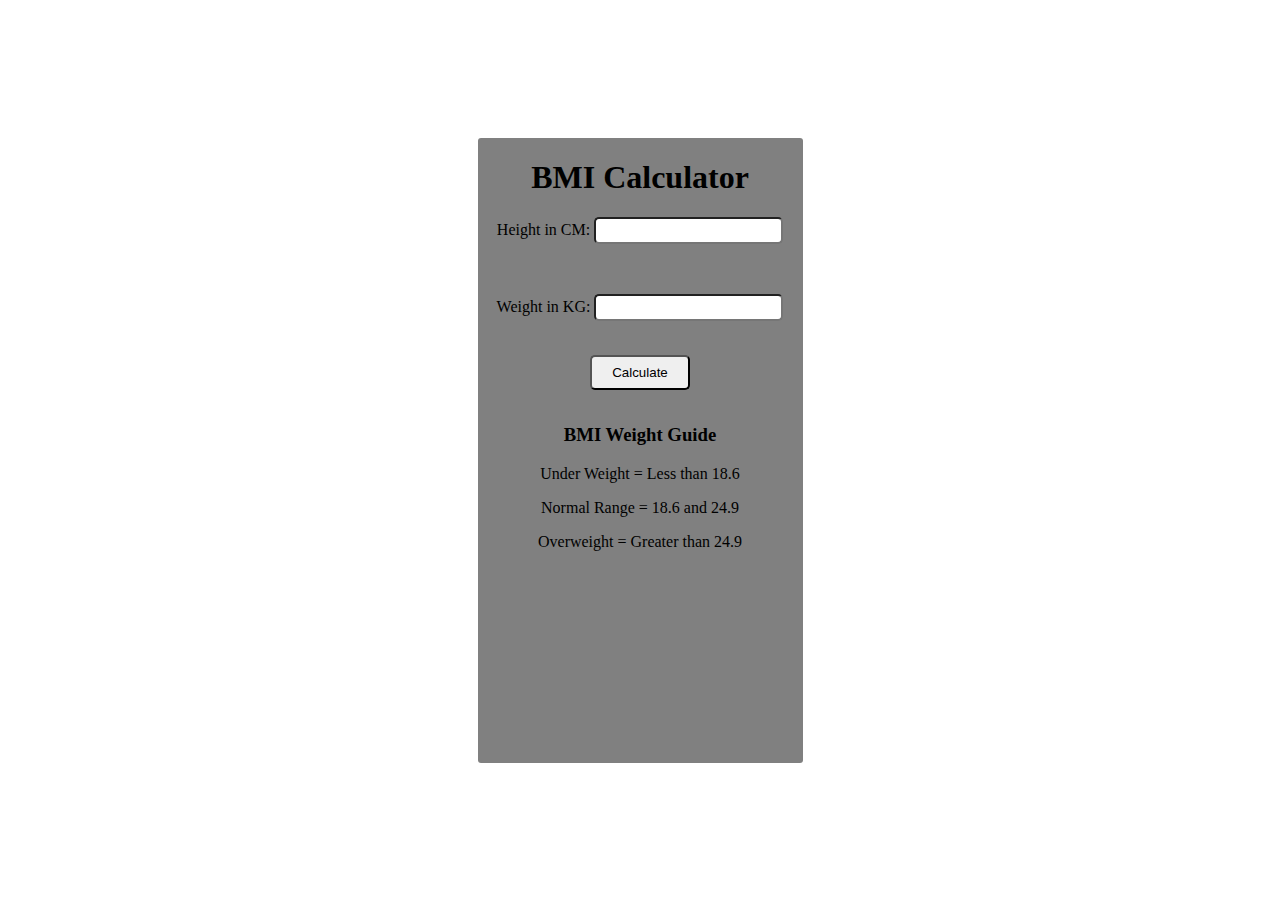
<file: BMIcalcultor/index.html>
<!DOCTYPE html>
<html lang="en">
  <head>
    <meta charset="UTF-8" />
    <meta name="viewport" content="width=device-width, initial-scale=1.0" />
    <title>BMI calculato</title>
    <link rel="stylesheet" href="style.css" />
  </head>
  <body>
    <div class="container">
      <h1>BMI Calculator</h1>

      <p><label>Height in CM: </label><input type="number" id="height" /></p>
      <br />
      <p><label>Weight in KG: </label><input type="number" id="weight" /></p>
      <br />
      <button id="btn">Calculate</button><br />
      <div id="results"></div>
      <div id="weight-guide">
        <h3>BMI Weight Guide</h3>
        <p>Under Weight = Less than 18.6</p>
        <p>Normal Range = 18.6 and 24.9</p>
        <p>Overweight = Greater than 24.9</p>
      </div>
    </div>
    <script src="script.js"></script>
  </body>
</html>
</file>
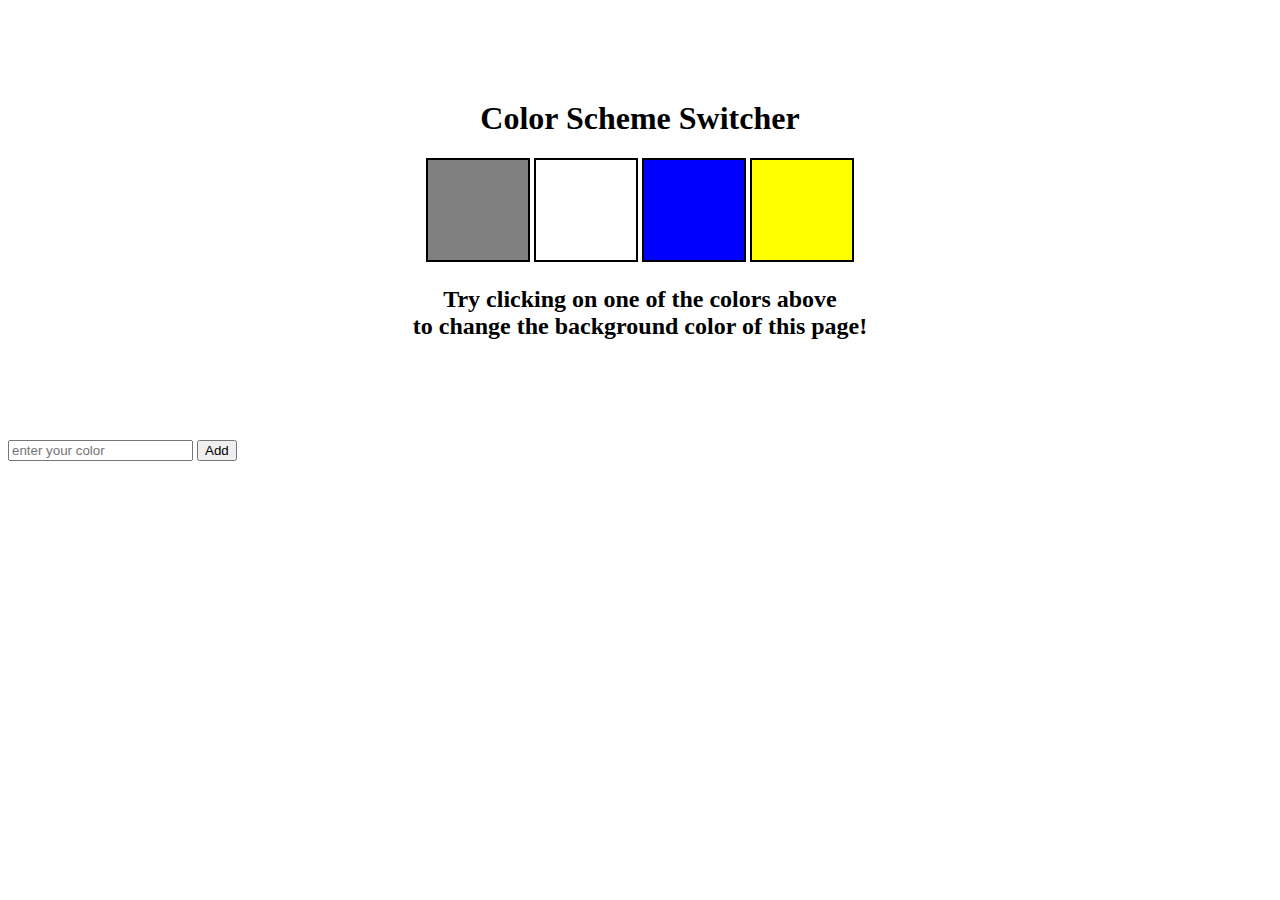
<file: colorSchemeSwitcher/index.html>
<!DOCTYPE html>
<html lang="en">
  <head>
    <meta charset="UTF-8" />
    <meta name="viewport" content="width=device-width, initial-scale=1.0" />
    <meta http-equiv="X-UA-Compatible" content="ie=edge" />
    <link rel="stylesheet" href="style.css" />
    <title>JavaScript Background Color Switcher</title>
  </head>
  <body>
    <div class="canvas">
      
      <h1>Color Scheme Switcher</h1>
      
      <div class="container">
        <span class="button" id="grey"></span>
        <span class="button" id="white"></span>
        <span class="button" id="blue"></span>
        <span class="button" id="yellow"></span>
      </div>
      
      <h2>
        Try clicking on one of the colors above
        <span>to change the background color of this page!</span>
      </h2>
    </div>

    <div class = "userChoice">
      <input id="urColor" type="text" required placeholder="enter your color">
      <button id="addBtn">Add</button>
    </div>

    <script src="script.js"></script>
  </body>
</html>
</file>
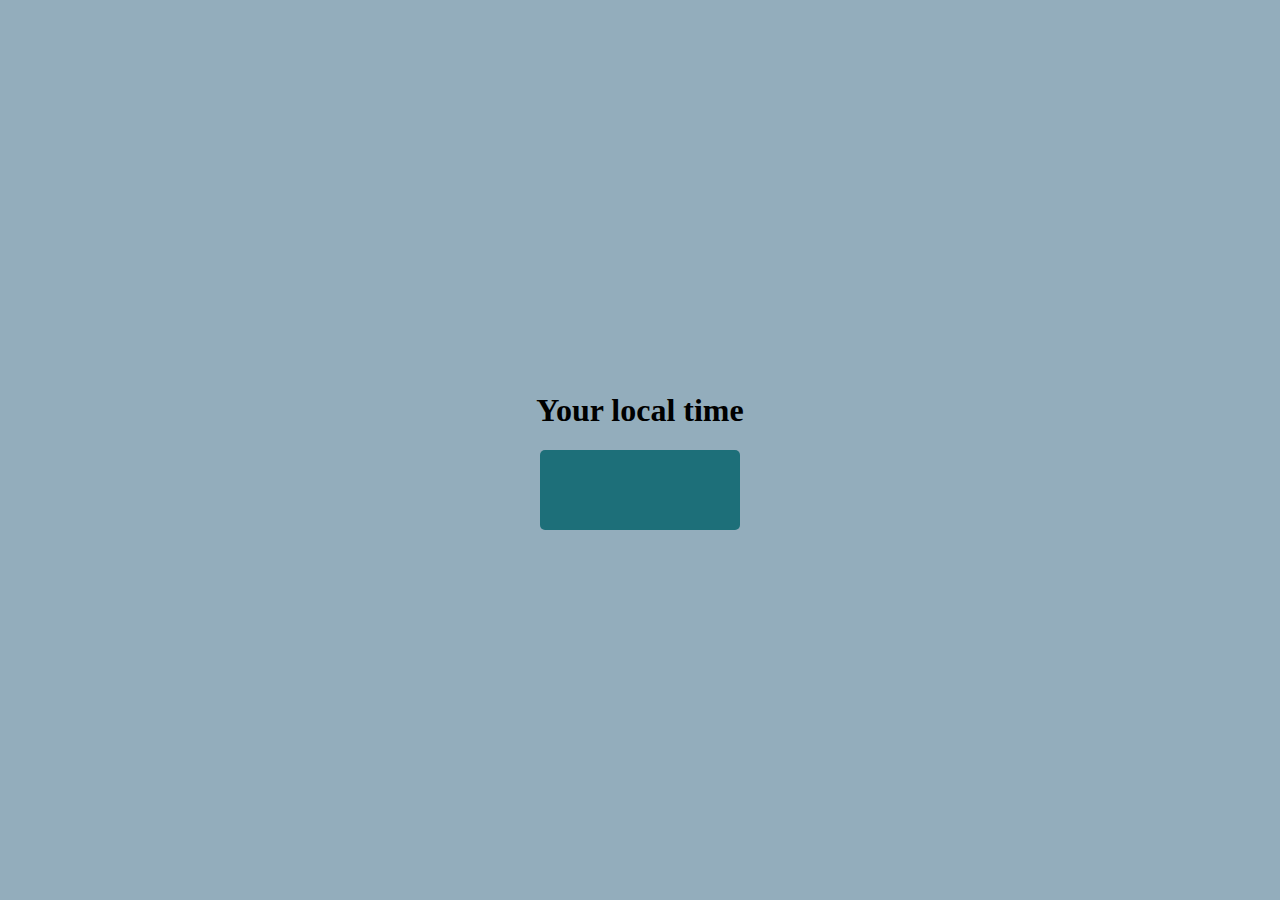
<file: DigitalClock/index.html>
<!DOCTYPE html>
<html lang="en">
<head>
    <meta charset="UTF-8">
    <meta name="viewport" content="width=device-width, initial-scale=1.0">
    <title>Digital Clock</title>
    <link rel="stylesheet" href="style.css">
</head>
<body>

    <div class="container">
        <h1>Your local time</h1>
    </div>
    <div class="clock"></div>
    
    <script src="script.js"></script>
</body>
</html>
</file>
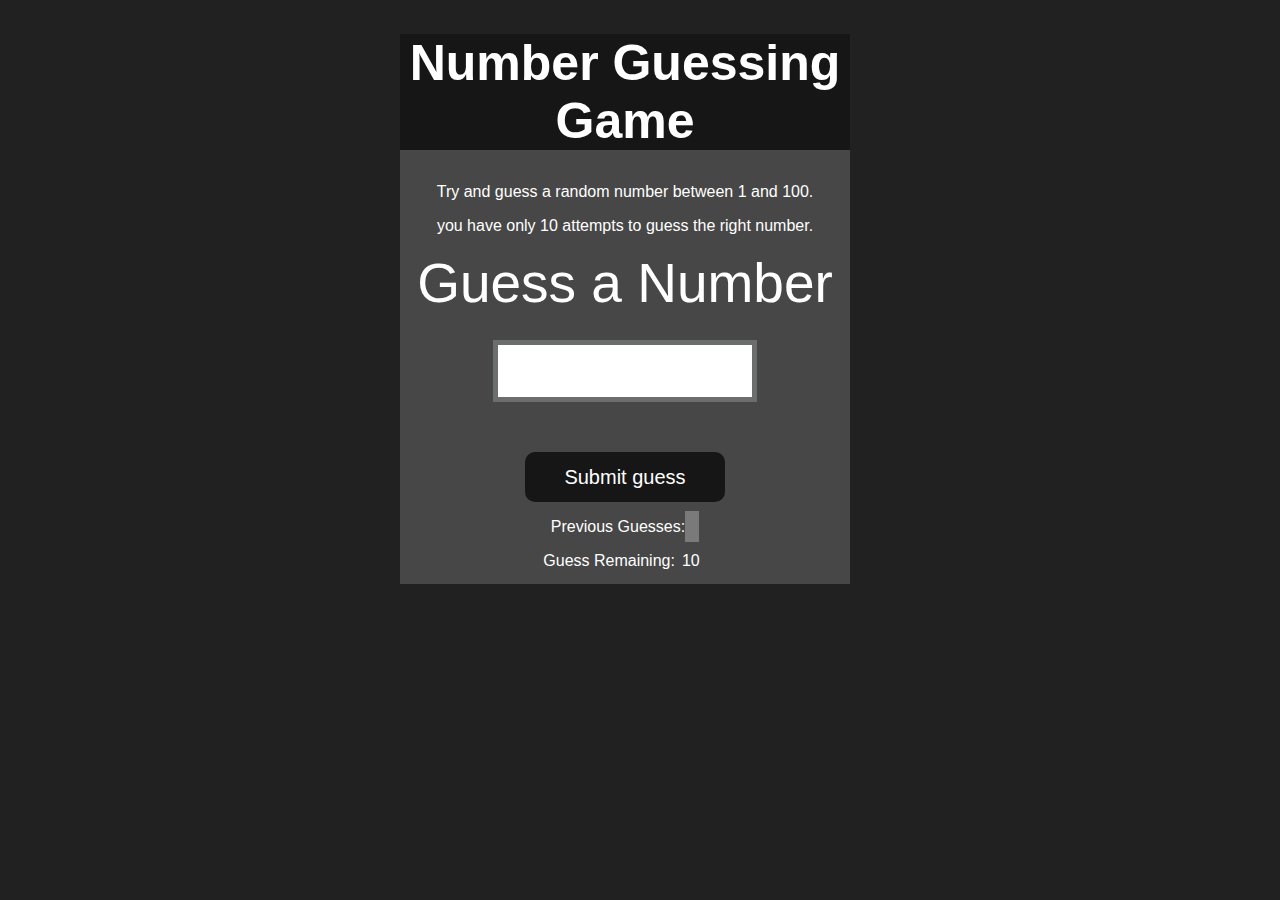
<file: GuessTheNumber/index.html>
<!DOCTYPE html>
<html lang="en">
<head>
    <meta charset="UTF-8">
    <meta name="viewport" content="width=device-width, initial-scale=1.0">
    <title>Guess the Number</title>
    <link rel="stylesheet" href="style.css">
</head>
<body>

    <div id="container">
        <h1>Number Guessing Game</h1>

        <p>Try and guess a random number between 1 and 100.</p>
        <p>you have only 10 attempts to guess the right number.</p>

        <label id="guess"> Guess a Number </label>

        <input type="number" id="guessField" class="guessField">
        <button id="subt" class="submitGuess">Submit guess</button>

        <div class="resultParas">
            <p>Previous Guesses:<span class="guesses"></span></p>
            <p>Guess Remaining:<span class="lastResult">10</span></p>
            <p class="lowOrHi"></p>
            
        </div>
    </div>
    



    <script src="script.js"></script>
</body>
</html>
</file>
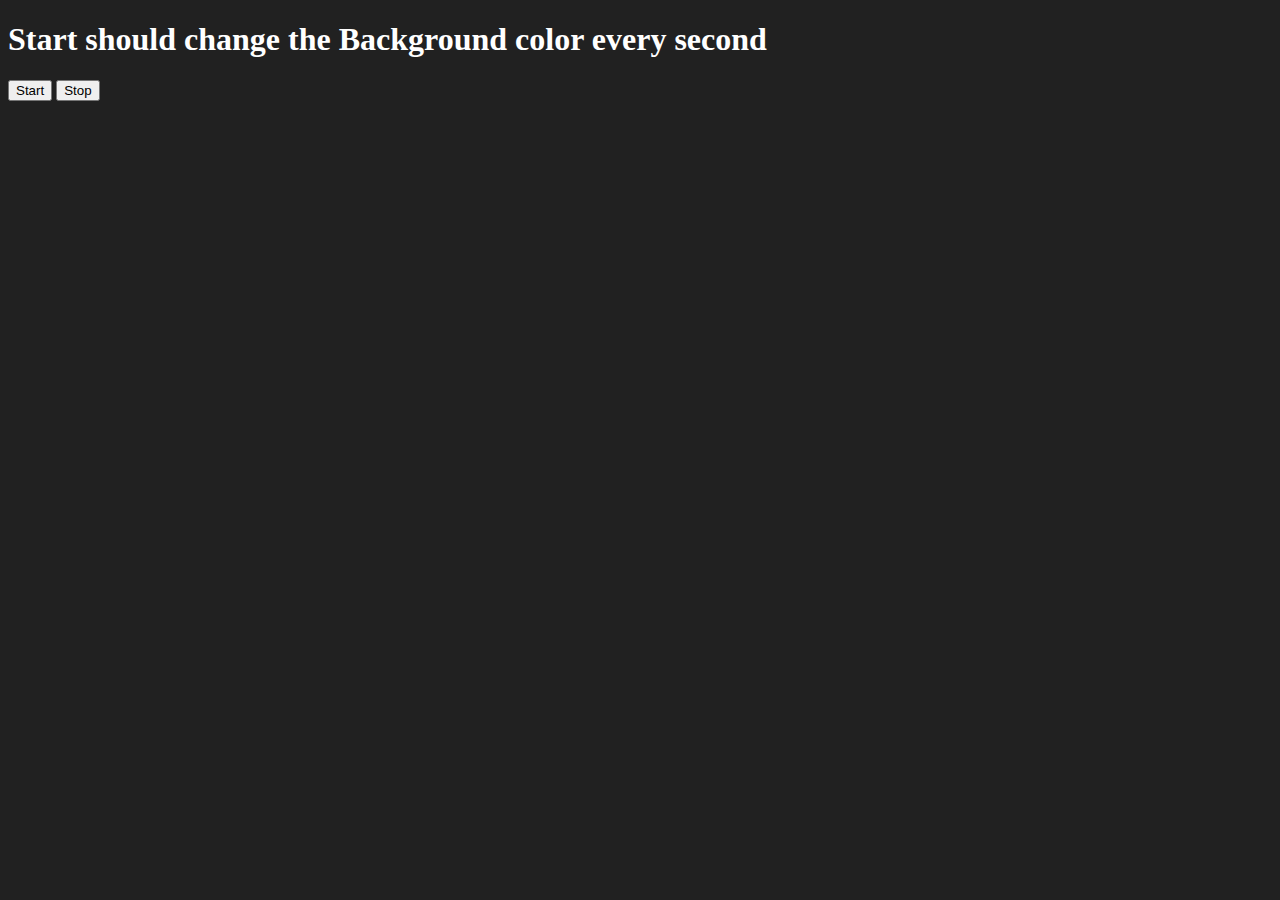
<file: unlimitedColor/index.html>
<!DOCTYPE html>
<html lang="en">
<head>
    <meta charset="UTF-8">
    <meta name="viewport" content="width=device-width, initial-scale=1.0">
    <title>Document</title>
</head>
<body
    style="background-color: #212121; color: #fff">
    <h1>Start should change the Background color every second</h1>
    <button id="start">Start</button>
    <button id="stop">Stop</button>
    <script src="script.js"></script>
</body>
</html>
</file>
<file: BMIcalcultor/style.css>
body {
  height: 100vh;
  margin: 0;
  display: flex;
  justify-content: center;
  align-items: center;
}

.container {
  border-radius: 3px;
  height: 625px;
  width: 325px;
  text-align: center;
  background-color: grey;
}

input {
  padding: 4px;
  border-radius: 5px;
}

#btn {
  padding: 8px 20px;
  border-radius: 5px;
  margin-bottom: 15px;
}

#btn:hover {
  background-color: rgb(75, 72, 72);
  color: antiquewhite;
}
</file>
<file: colorSchemeSwitcher/style.css>
html {
  margin: 0;
}

span {
  display: block;
}
.canvas {
  margin: 100px auto 100px;
  width: 80%;
  text-align: center;
}

.button {
  width: 100px;
  height: 100px;
  border: solid black 2px;
  display: inline-block;
}

#grey {
  background: grey;
}

#white {
  background: white;
}
#blue {
  background: blue;
}
#yellow {
  background: yellow;
}
</file>
<file: DigitalClock/style.css>
body{
    display: flex;
    flex-direction: column;
    justify-content: center;
    align-items: center;
    margin: auto ;
    margin-top: auto;
    background-color: rgb(147, 173, 188);
    height: 100vh;
    
}

.clock{
    border-radius: 5px;
    height: 30px;
    align-items: center;
    padding: 25px;
    font-size: 30px;
    width: 150px;
    color: rgb(1, 19, 27);
    background-color: rgb(29, 111, 121);
}
</file>
<file: GuessTheNumber/style.css>
html {
    font-family: sans-serif;
  }
  
  body {
    width: 300px;
    max-width: 750px;
    min-width: 480px;
    margin: 0 auto;
    background-color: #212121;
  }
  
  .lastResult {
    color: white;
    padding: 7px;
  }
  
  .guesses {
    color: white;
    padding: 7px;
  }
  
  button {
    background-color: #141414;
    color: #fff;
    width: 250px;
    height: 50px;
    border-radius: 25px;
    font-size: 30px;
    border-style: none;
    margin-top: 30px;
    /* margin-left: 50px; */
  }
  
  #subt {
    background-color: #161616;
    color: #ffffff;
    width: 200px;
    height: 50px;
    border-radius: 10px;
    font-size: 20px;
    border-style: none;
    margin-top: 50px;
    /* margin-left: 75px; */
  }
  
  #guessField {
    color: #000;
    width: 250px;
    height: 50px;
    font-size: 30px;
    border-style: none;
    margin-top: 25px;
  
    /* margin-left: 50px; */
    border: 5px solid #6c6d6d;
    text-align: center;
  }
  
  #guess {
    font-size: 55px;
    margin-top: 120px;
    color: #fff;
  }
  
  .guesses {
    background-color: #7a7a7a;
  }
  
  #container {
   
    box-sizing: border-box;
    text-align: center;
    width: 450px;
    height: 550px;
    background-color: #474747;
    color: #fff;
    font-size: 25px;
  }
  
  h1 {
    background-color: #161616;
  
    color: #fff;
    text-align: center;
  }
  
  p {
    font-size: 16px;
    text-align: center;
  }
</file>
